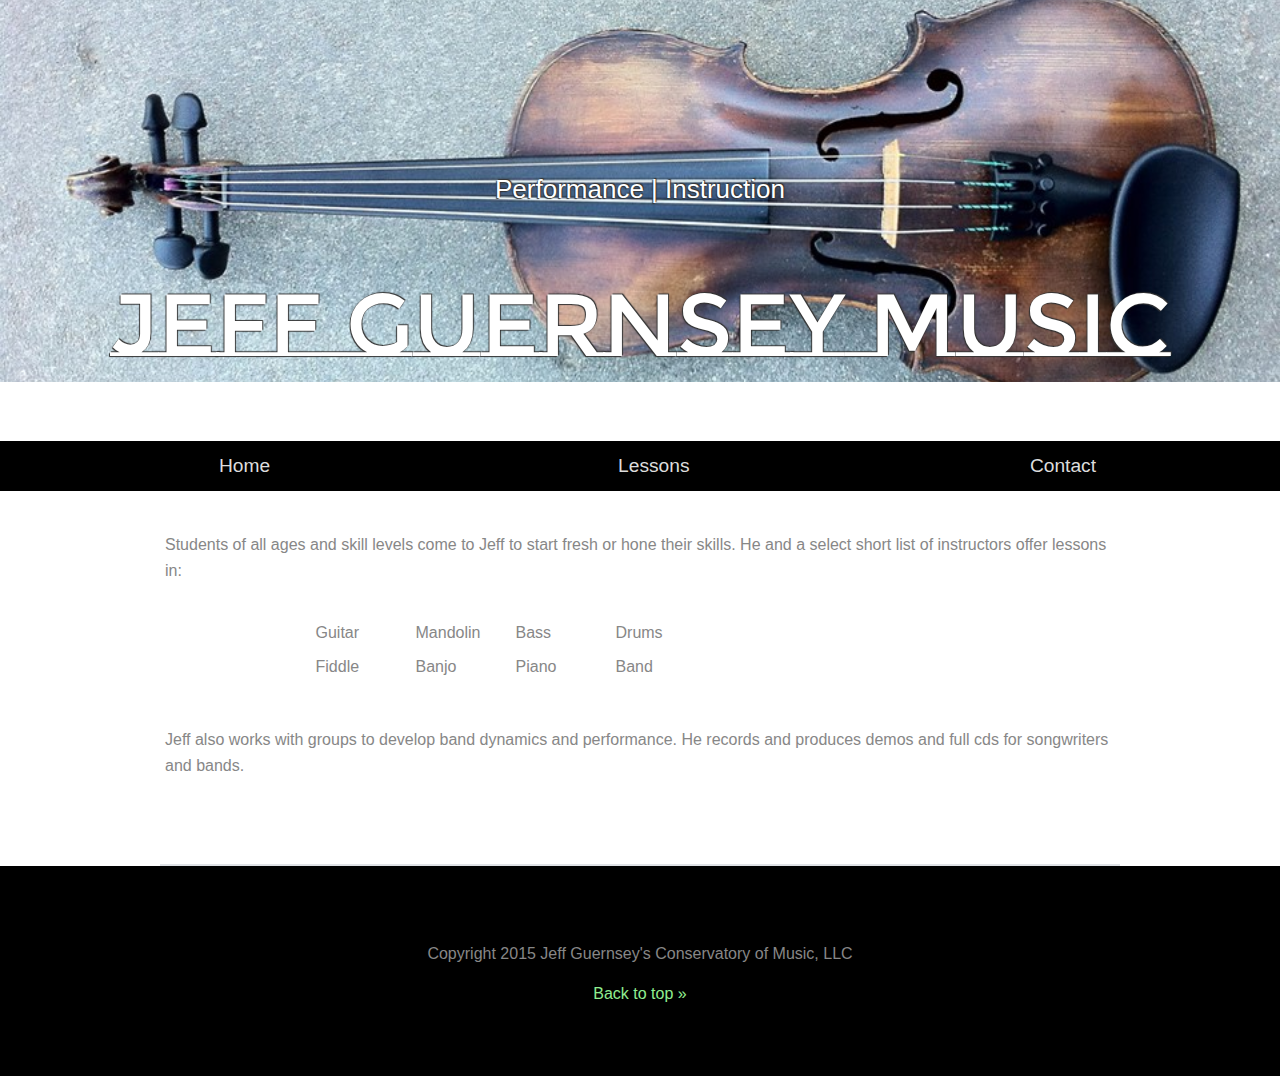
<file: Conservatory.html>
<!DOCTYPE html>
<html>
  <head>
      <link href='http://fonts.googleapis.com/css?family=Montserrat+Subrayada:700' rel='stylesheet' type='text/css'>
    <title>Jeff Guernsey's Conservatory of Music</title>
    <link rel="stylesheet" href="JGM.css">
    <meta name="viewport" content="width=device-width, initial-scale=1.0">
  </head>
  <body> 
    <header id="top" class="page-header">
      <span class="title">Performance  | Instruction</span>
      <h1>Jeff Guernsey Music</h1>
     
    </header>
 <nav>
  <div id="navToggle">Menu &#9662;</div>
  <ul id="navMenu" class="closed">
    <li>
      <a href="JeffGMusic.html">Home</a>
    </li><li>
      <a href="Conservatory.html">Lessons</a>
    </li><li>
      <a href="JGMcontact.html">Contact</a>
    </li>
  </ul>
</nav>      
		<div class="secondary-content">
			<p class="intro">
				Students of all ages and skill levels come to Jeff to start fresh or hone their skills. He and a select short list of instructors offer lessons in:</p>
        <ul class="instruments">
          <li>Guitar</li> 
          <li>Fiddle</li> 
          <li>Mandolin</li> 
          <li>Banjo</li> 
          <li>Bass</li>
          <li>Piano</li>
          <li>Drums</li> 
          <li>Band</li>     
        </ul> 
			</p>
          <p class="intro">Jeff also works with groups to develop band dynamics and performance. He records and produces demos and full cds for songwriters and bands.</p>
    </div>
    </div>
 
		<footer class="main-footer">
			<p>Copyright 2015 Jeff Guernsey's Conservatory of Music, LLC</p>
			<a href="#top">Back to top &raquo;</a>
		</footer>
<script src="http://code.jquery.com/jquery-1.11.2.min.js"></script>
<script>
$('#navToggle').click(function(){
  $('nav #navMenu').toggleClass('closed');
});
</script>
  </body>
</html>
</file>
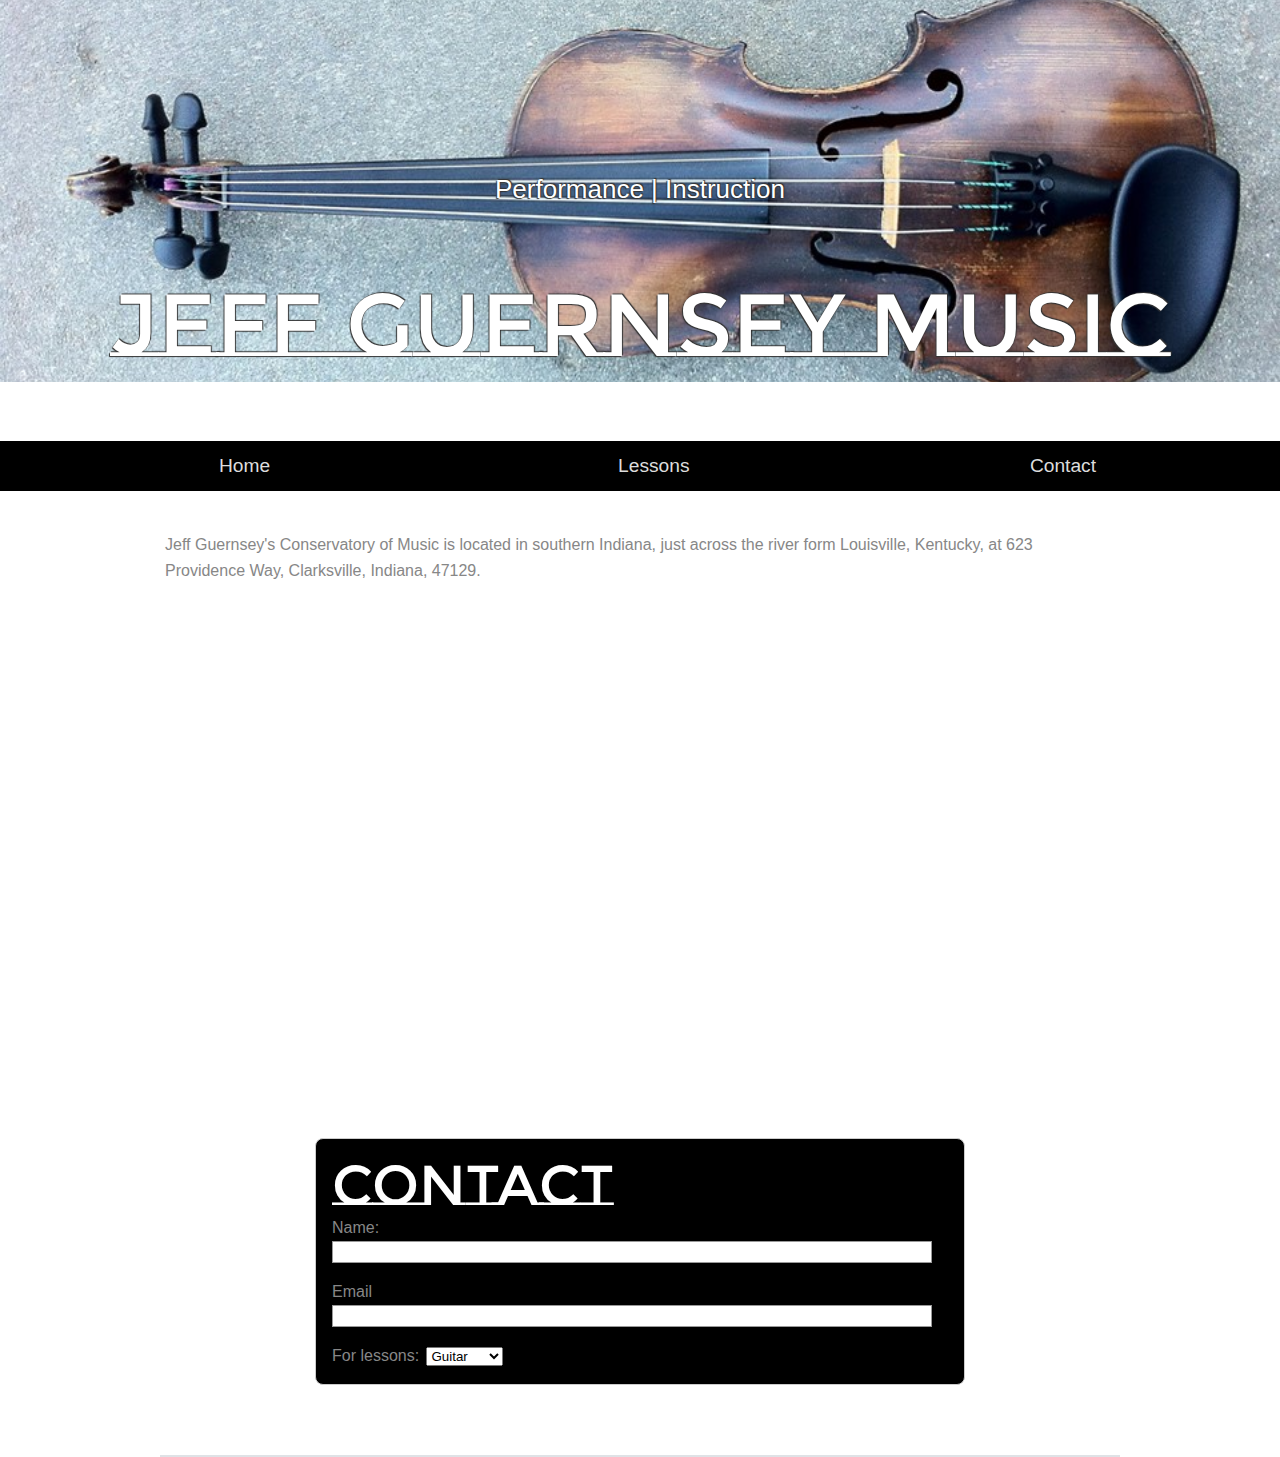
<file: contact.html>
<!DOCTYPE html>
<html>
  <head>
      <link href='http://fonts.googleapis.com/css?family=Montserrat+Subrayada:700' rel='stylesheet' type='text/css'>
    <title>Contact Jeff Guernsey Music</title>
    <link rel="stylesheet" href="JGM.css">
    <meta name="viewport" content="width=device-width, initial-scale=1.0">      
  </head>
  <body> 
    <header id="top" class="page-header">
      <span class="title">Performance  | Instruction</span>
      <h1>Jeff Guernsey Music</h1>
     
    </header>
 <nav>
  <div id="navToggle">Menu &#9662;</div>
  <ul id="navMenu" class="closed">
    <li>
      <a href="JeffGMusic.html">Home</a>
    </li><li>
      <a href="Conservatory.html">Lessons</a>
    </li><li>
      <a href="contact.html">Contact</a>
    </li>
  </ul>
</nav>    
		<div class="secondary-content">
			<p class="intro">
				Jeff Guernsey's Conservatory of Music is located in southern Indiana, just across the river form Louisville, Kentucky, at 623 Providence Way, Clarksville, Indiana, 47129.</p>

    <div class="google-map">
        <iframe src="https://www.google.com/maps/embed?pb=!1m14!1m8!1m3!1d3130.8930423643483!2d-85.7828814!3d38.30514579999999!3m2!1i1024!2i768!4f13.1!3m3!1m2!1s0x88696deb447ba755%3A0xa6a3ba5b0dda53a9!2s623+Providence+Way%2C+Clarksville%2C+IN+47129!5e0!3m2!1sen!2sus!4v1427843909377" width="800" height="450" frameborder="0" style="border:0"></iframe>       
    </div>	         

        </p>

            <form action="index.html" method="post">
        <h2>Contact</h2> 
        
        <div>
        <label for="name">Name:</label>
        <input type="name" id="name" name="user_name">
        </div>
              
        <div>
        <label for="email">Email</label>
        <input type="email" id="mail" name="user_email">
        </div>
        
        <div>        
            <label for="lessons">For lessons:</label>
            <select id="lessons" name="instrument" >
                <option value="Guitar">Guitar</option>
                <option value="Fiddle">Fiddle</option>
                <option value="Mandolin">Mandolin</option> 
                <option value="Banjo">Banjo</option>  
                <option value="Bass">Bass</option> 
                <option value="Drums">Drums</option> 
                <option value="Band">Band</option> 
                <option value="Piano">Piano</option> 
        </div>
        <div>
            <label for="comments">Comments or questions?</label>
            <textarea id="Questions" name="user_question"></textarea>
         </div>          
        <div>  
            <button type="submit">Talk to us!</button>
        </div>       
      </form>

      </div>
      </div>
		<footer class="main-footer">
			<p>Copyright 2015 Jeff Guernsey's Conservatory of Music, LLC</p>
			<a href="#top">Back to top &raquo;</a>
		</footer>
    <script src="http://code.jquery.com/jquery-1.11.2.min.js"></script>
<script>
$('#navToggle').click(function(){
  $('nav #navMenu').toggleClass('closed');
});
</script>
  </body>
</html>
</file>
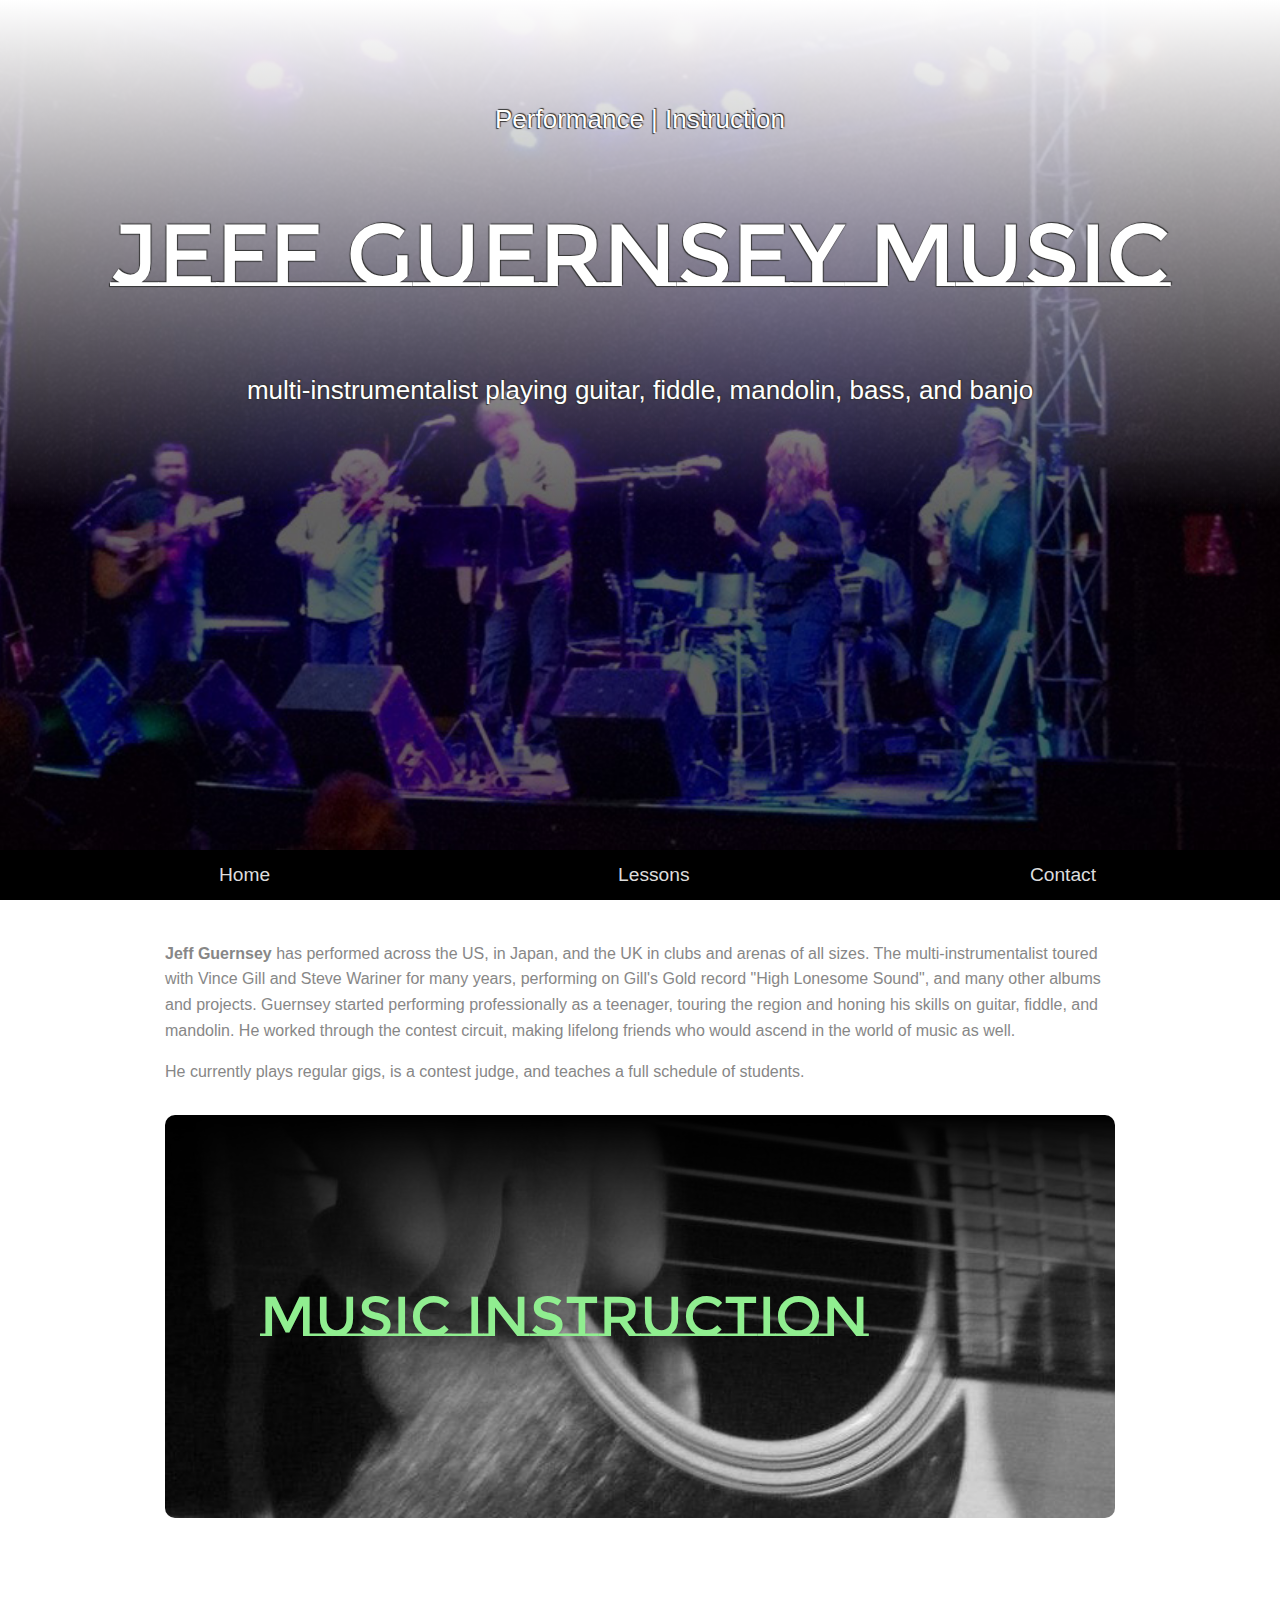
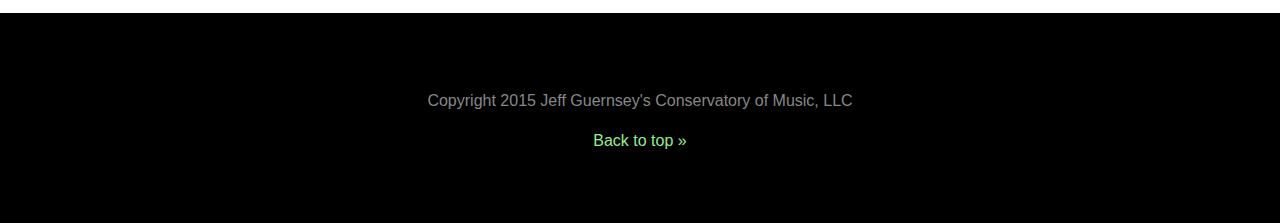
<file: JeffGMusic.html>
<!DOCTYPE html>
<html>
  <head>
    <link href='http://fonts.googleapis.com/css?family=Montserrat+Subrayada:700' rel='stylesheet' type='text/css'>
    <title>Jeff Guernsey Music</title>
      <link rel="stylesheet" href="JGM.css">
    <meta name="viewport" content="width=device-width, initial-scale=1.0">
  </head>
  <body> 
    <header id="top" class="main-header">
      <span class="title">Performance  | Instruction</span>
      <h1>Jeff Guernsey Music</h1>
      <span class="title">multi-instrumentalist playing guitar, fiddle, mandolin, bass, and banjo</span>
        
    </header>
 <nav>
  <div id="navToggle">Menu &#9662;</div>
  <ul id="navMenu" class="closed">
    <li>
      <a href="JeffGMusic.html">Home</a>
    </li><li>
      <a href="Conservatory.html">Lessons</a>
    </li><li>
      <a href="JGMcontact.html">Contact</a>
    </li>
  </ul>
</nav>      
		<div class="primary-content t-border">
			<p class="intro">
				<strong>Jeff Guernsey</strong> has performed across the US, in Japan, and the UK in clubs and arenas of all sizes. The multi-instrumentalist toured with Vince Gill and Steve Wariner for many years, performing on Gill's Gold record "High Lonesome Sound", and many other albums and projects. Guernsey started performing professionally as a teenager, touring the region and honing his skills on guitar, fiddle, and mandolin. He worked through the contest circuit, making lifelong friends who would ascend in the world of music as well.</p>
            <p class="intro">He currently plays regular gigs, is a contest judge, and teaches a full schedule of students.</p>
      
      <div class="lessons">
         <h2><a href="Conservatory.html">Music Instruction</a></h2>    

      </div>
      </div>

		<footer class="main-footer">
			<p>Copyright 2015 Jeff Guernsey's Conservatory of Music, LLC</p>
			<a href="#top">Back to top &raquo;</a>
		</footer>
<script src="http://code.jquery.com/jquery-1.11.2.min.js"></script>
<script>
$('#navToggle').click(function(){
  $('nav #navMenu').toggleClass('closed');
});
</script>
    </body>
</html>
</file>
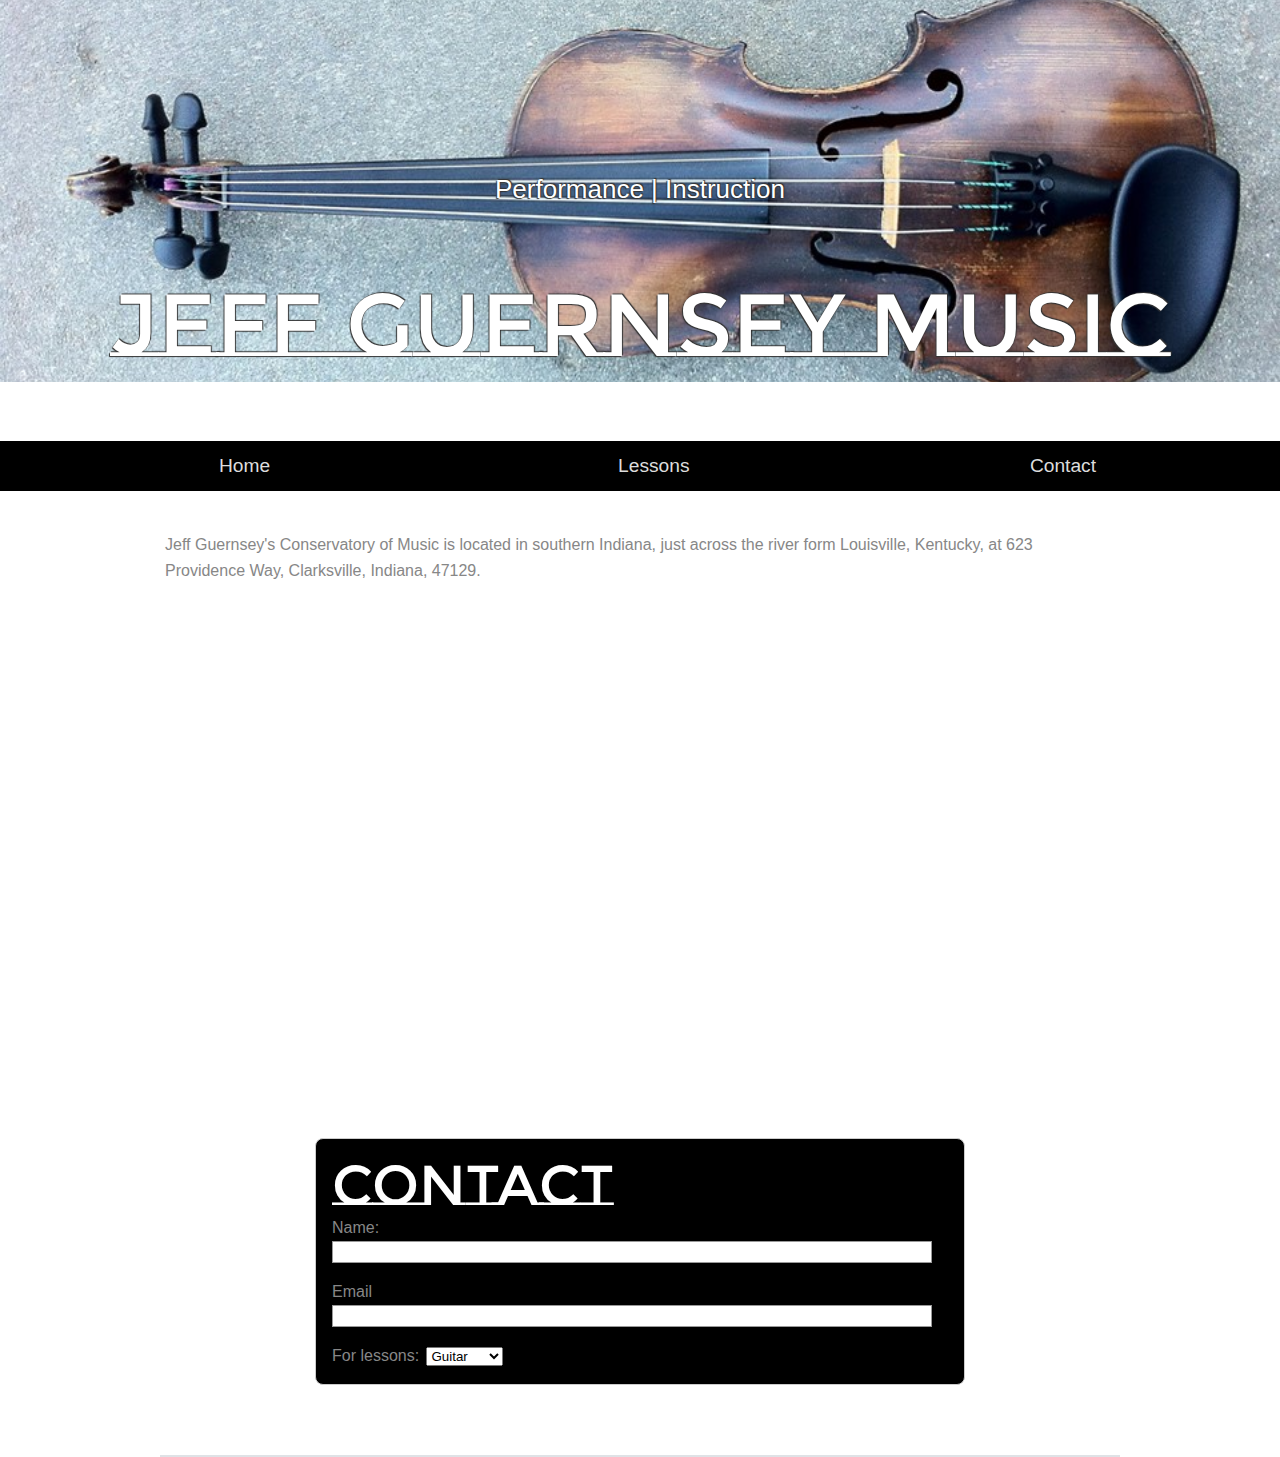
<file: JGMcontact.html>
<!DOCTYPE html>
<html>
  <head>
      <link href='http://fonts.googleapis.com/css?family=Montserrat+Subrayada:700' rel='stylesheet' type='text/css'>
    <title>Contact Jeff Guernsey Music</title>
    <link rel="stylesheet" href="JGM.css">
    <meta name="viewport" content="width=device-width, initial-scale=1.0">      
  </head>
  <body> 
    <header id="top" class="page-header">
      <span class="title">Performance  | Instruction</span>
      <h1>Jeff Guernsey Music</h1>
     
    </header>
 <nav>
  <div id="navToggle">Menu &#9662;</div>
  <ul id="navMenu" class="closed">
    <li>
      <a href="JeffGMusic.html">Home</a>
    </li><li>
      <a href="Conservatory.html">Lessons</a>
    </li><li>
      <a href="JGMcontact.html">Contact</a>
    </li>
  </ul>
</nav>    
		<div class="secondary-content">
			<p class="intro">
				Jeff Guernsey's Conservatory of Music is located in southern Indiana, just across the river form Louisville, Kentucky, at 623 Providence Way, Clarksville, Indiana, 47129.</p>

    <div class="google-map">
        <iframe src="https://www.google.com/maps/embed?pb=!1m14!1m8!1m3!1d3130.8930423643483!2d-85.7828814!3d38.30514579999999!3m2!1i1024!2i768!4f13.1!3m3!1m2!1s0x88696deb447ba755%3A0xa6a3ba5b0dda53a9!2s623+Providence+Way%2C+Clarksville%2C+IN+47129!5e0!3m2!1sen!2sus!4v1427843909377" width="800" height="450" frameborder="0" style="border:0"></iframe>       
    </div>	         

        </p>

            <form action="index.html" method="post">
        <h2>Contact</h2> 
        
        <div>
        <label for="name">Name:</label>
        <input type="name" id="name" name="user_name">
        </div>
              
        <div>
        <label for="email">Email</label>
        <input type="email" id="mail" name="user_email">
        </div>
        
        <div>        
            <label for="lessons">For lessons:</label>
            <select id="lessons" name="instrument" >
                <option value="Guitar">Guitar</option>
                <option value="Fiddle">Fiddle</option>
                <option value="Mandolin">Mandolin</option> 
                <option value="Banjo">Banjo</option>  
                <option value="Bass">Bass</option> 
                <option value="Drums">Drums</option> 
                <option value="Band">Band</option> 
                <option value="Piano">Piano</option> 
        </div>
        <div>
            <label for="comments">Comments or questions?</label>
            <textarea id="Questions" name="user_question"></textarea>
         </div>          
        <div>  
            <button type="submit">Talk to us!</button>
        </div>       
      </form>

      </div>
      </div>
		<footer class="main-footer">
			<p>Copyright 2015 Jeff Guernsey's Conservatory of Music, LLC</p>
			<a href="#top">Back to top &raquo;</a>
		</footer>
    <script src="http://code.jquery.com/jquery-1.11.2.min.js"></script>
<script>
$('#navToggle').click(function(){
  $('nav #navMenu').toggleClass('closed');
});
</script>
  </body>
</html>
</file>
<file: JGM.css>
/* Base Styles -------------------- */
/* need to adjust responsive settings */
* {
  box-sizing: border-box;
}

body {
  color: #878787;
  margin: 0;
  font: 1em/1.5 "Helvetica Neue", Helvetica, Arial, sans-serif;
  background-color: white;
    
}

nav {
  background-color: black;
    
}
nav #navToggle {
  /* This is the "Menu" prompt only visible on small viewports */
  color: #ddd;
  text-align: center;
  padding: 10px 0;
  cursor: pointer;
}
nav ul#navMenu {
  margin: 0;
  padding: 10;
  text-align: inherit;
}
nav ul#navMenu.closed {
  display: none;
  /* This will start on mobile devices with the menu closed/hidden. This class style is overridden (using display:block) in the media query below for larger screen sizes. */
}
nav ul#navMenu li {
  list-style: none;
  margin: 0;
  padding: 0;
  width: 50%;
  display: block;
}
nav ul#navMenu li a {

  display: block;
  box-sizing: border-box;
  width: 100%;
  padding: 10px 2.5%;
  text-align: center;
  font-size: 1.2em;
  text-decoration: none;
  color: #ddd;
  transition-duration: 0.4s;
  border-top: 1px solid black;
}
nav ul#navMenu li a:hover,
nav ul#navMenu li a:active,
nav ul#navMenu li a:focus,
nav ul#navMenu li a.selected {
  text-decoration: none;
  background-color: #00004a;
  color: #fff;
  transition-duration: 0.4s;
}
 nav ul#navMenu li:nth-child(2) a {
}

/*//*/

h1 {  
  font-size: 3.625rem; /* 90px/16px  */
  color: rgba(255, 255, 255, 1);
  text-transform: uppercase;
  font-family: 'Montserrat Subrayada', sans-serif;
  font-weight: normal;
  line-height: 1.3;
  text-shadow: -1px 1px 1px #333,
      1px -1px 1px #333;
}

h2 {
  font-size: 1.5em; /* 53px/16px  */
  color: rgba(255, 255, 255, 1);
  text-transform: uppercase;
  font-family: 'Montserrat Subrayada', sans-serif;
  font-weight: normal;
  line-height: 1.1;
  margin: 0 0 0em; /* 0 0 26px */
}

h3 {
  font-size: 1.25em; /* 20px/16px  */
  color: #48525c;
  line-height: 1.2;
  margin-bottom: 1.7em; /* 34px */
}

img {
  max-width: 100%;
  margin-bottom: 20px;
}

ul,
ol {
  margin: 30px 0;
    list-style: none;
}

li {
  margin-bottom: 10px;
}

/* Pseudo-classes ------------------ */

a:link {
  color: lightgreen;
  text-decoration: none;
}

a:visited {
  color: lightblue;
}

a:hover {
  color: rgba(255, 255, 255, .4);
}

a:active {
  color: white;
}

form {
    margin: 0 auto;
    width: 275px;
    padding: 1em;
    border: 1px solid #ccc;
    border-radius:  .5em;
    text-align: left;
    background: black;
}

form div+div {
    margin-top: 1em;
}

label {
    display: inline-block;
    width: 90px;
    text-align: left;
}

input, textarea {
    font: 1em sans-serif;
    width: 245px;
    box-sizing: border-box;
    border: 1px solid #999;
}

button {
    margin-left: .5em;
    border-radius: 15px;
    background: lavender;
}


/* Main Styles --------------------- */

.main-header {
    padding-top: 100px;
    height: 550px;
    background: linear-gradient(white, transparent 60%), #000 url(JGCOMimages/onstage.jpg) no-repeat center;
    background-size: cover;
    text-align: center;
  
}

.page-header {
    padding-top: 78px;
    height: 550x;
    background: #000 url(JGCOMimages/Tecchler.jpg) no-repeat center;
    background-size:auto;
  

}

.title {
    color: white;
    font-size: 1.325rem; /* 26px/16px */
    text-shadow: -1px 1px 1px #333,
      1px -1px 1px #333; 
    padding-left: 5px;
    padding-right: 5px;
    max-width: 80%;
}

.intro {
    font-size: 1em; /* 20px/16px */
    line-height: 1.6;  
}

.primary-content,
.main-header,
.main-footer,
.page-header {
    text-align: center;
}

.primary-content {
	padding-top: 25px;
    padding-bottom: 95px;
    text-align: left;
}

.secondary-content {
	padding-top: 25px;
	padding-bottom: 70px;
    border-bottom: 2px solid #dfe2e6;
}

.main-footer {
    padding-top: 60px;
    padding-bottom: 60px;
    border-bottom: 10px solid black;
    background: black;
}

/* Layout Styles ------------------ */

.primary-content, 
.secondary-content {
    width: 80%;
    padding-left: 5px;
    padding-right: 5px;
    margin: auto;
    max-width: 960px;
}

.lessons {
    color: white;
    text-align: left;
    padding: 18% 10%;
    /*  border-top: 10px solid #333;*/
    margin: 30px 0 0;
    border-radius: 10px;
    background: linear-gradient(black, transparent 70%),
                #434a52 url('JGCOMimages/strumming guitar.jpg') no-repeat center;
    background-size: cover;
}

.google-map {
    position: relative;
    padding-bottom: 55%;
    height: 0;
    overflow: hidden;
}

.google-maps iframe {
    position: absolute;
    top: 0;
    left: 0;
    width:100%; 
    height: 100%; 
}

.instruments {
    position: center;
    max-width: 400px;
    margin-left:15%;
    padding: .5em;
    -moz-column-count: 2;
    -moz-column-gap: 1em;
    -webkit-column-count: 2;
    -webkit-column-gap: 1em;
    column-count: 2;
    column-gap: .5em;
}


/*
@media only screen and (min-width : 320px) and (max-width : 480px) {
@media only screen and (max-device-width: 480px) {
    header#main-header h1 {
     
        font-size: .5em; 
        color: rgba(255, 255, 255, 1);
        text-transform: uppercase;
        font-family: 'Montserrat Subrayada', sans-serif;
        font-weight: normal;
        line-height: 1.3;
        text-shadow: -1px 1px 1px #333,
            1px -1px 1px #333;
    
}
}
*/

@media only screen and (min-width: 481px) {
 
    nav #navToggle {
    display: none;
}
    
  nav ul#navMenu,
  nav ul#navMenu.closed {
    display: block;
}
  nav ul#navMenu li {
    display: inline-block;
    width: 33%;
}
    
    h1 {
    font-size: 5.5em; 
    color: rgba(255, 255, 255, 1);
    text-transform: uppercase;
    font-family: 'Montserrat Subrayada', sans-serif;
    font-weight: normal;
    line-height: 1.3;
    text-shadow: -1px 1px 1px #333,
            1px -1px 1px #333;
    
}
    h2 {
      font-size: 3.5em; /* 53px/16px  */
      color: rgba(255, 255, 255, 1);
      text-transform: uppercase;
      font-family: 'Montserrat Subrayada', sans-serif;
      font-weight: normal;
      line-height: 1.1;
      margin: 0 0 0em; /* 0 0 26px */
}
    
    .title {
      color: white;
      font-size: 1.625rem; /* 26px/16px */
      text-shadow: -1px 1px 1px #333,
          1px -1px 1px #333;  
}
    .main-header {
      padding-top: 100px;
      height: 850px;
      background: linear-gradient(white, transparent 60%), #000 url(JGCOMimages/onstage.jpg) no-repeat center;
      background-size: cover;
      text-align: center;

}

    .page-header {
      padding-top: 170px;
      height: 850x;
      background: #000 url(JGCOMimages/Tecchler.jpg) no-repeat center;
      background-size:cover;
}
    .instruments {
        position: center;
        max-width: 400px;
        margin-left:15%;
        padding: .5em;
        -moz-column-count: 4;
        -moz-column-gap: 1em;
        -webkit-column-count: 4;
        -webkit-column-gap: 1em;
        column-count: 4;
        column-gap: 1em;
}
    
    form {
    margin: 0 auto;
    width: 650px;
    padding: 1em;
    border: 1px solid #ccc;
    border-radius:  .5em;
    text-align: left;
    background: black;
}
   
    input, textarea {
    font: 1em sans-serif;
    width: 600px;
    box-sizing: border-box;
    border: 1px solid #999;
}
</file>
